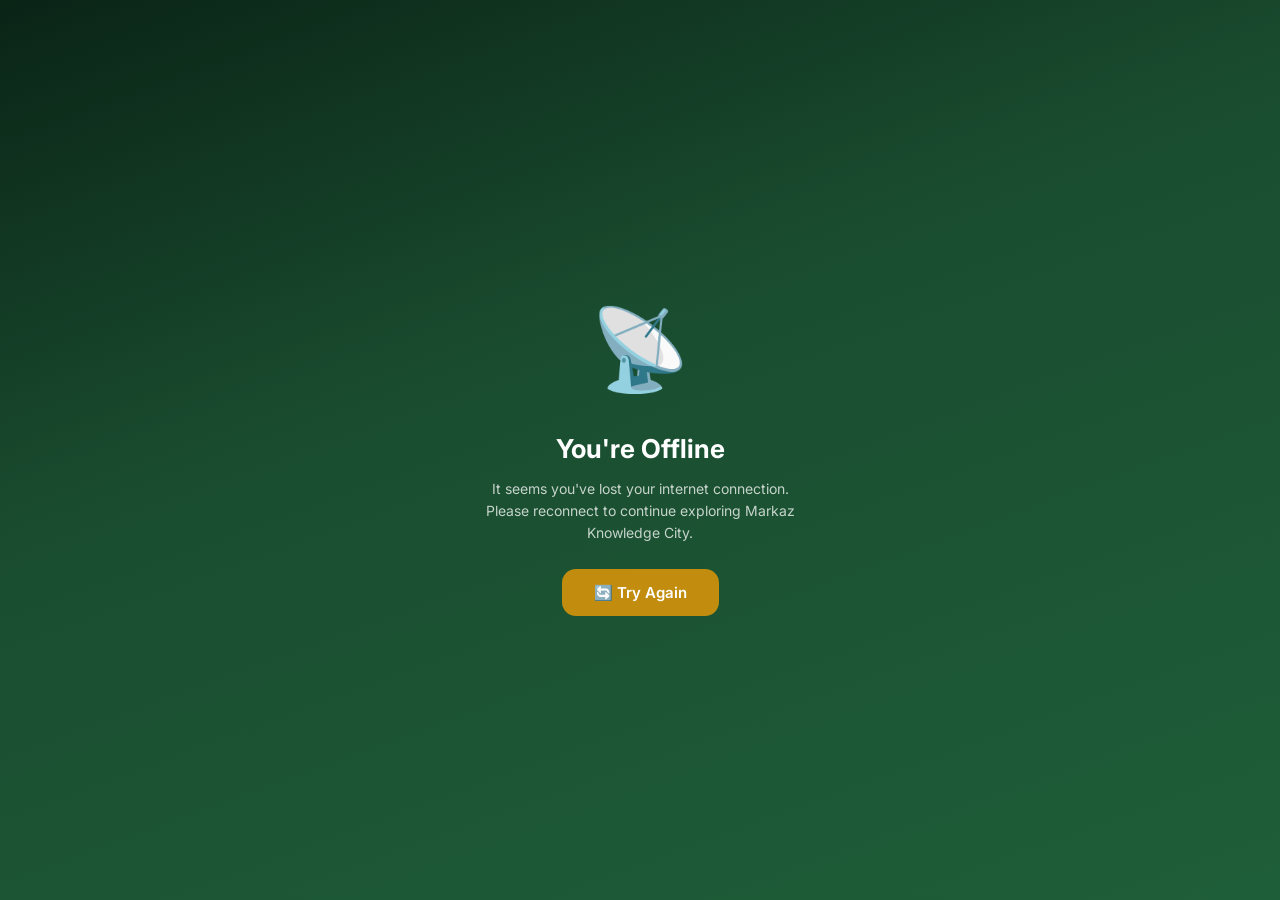
<file: pages/offline.html>
<!DOCTYPE html>
<html lang="en">
<head>
  <meta charset="UTF-8" />
  <meta name="viewport" content="width=device-width, initial-scale=1.0" />
  <title>Offline — Markaz Knowledge City</title>
  <link rel="stylesheet" href="../css/main.css" />
  <link rel="stylesheet" href="../css/animations.css" />
  <style>
    body {
      min-height: 100dvh;
      display: flex;
      align-items: center;
      justify-content: center;
      text-align: center;
      background: var(--gradient-hero);
      color: white;
      padding: 32px;
    }
    .offline-card {
      max-width: 340px;
      animation: fadeInUp 0.5s ease;
    }
    .offline-icon { font-size: 80px; animation: float 2.5s ease-in-out infinite; }
    h1 { font-size: 26px; font-weight: 700; margin: 16px 0 8px; }
    p { font-size: 14px; opacity: 0.75; line-height: 1.6; }
    .retry-btn {
      margin-top: 24px;
      padding: 14px 32px;
      background: rgba(212, 148, 10, 0.9);
      color: white;
      border: none;
      border-radius: 14px;
      font-size: 15px;
      font-weight: 600;
      cursor: pointer;
    }
  </style>
</head>
<body>
  <div class="offline-card">
    <div class="offline-icon">📡</div>
    <h1>You're Offline</h1>
    <p>
      It seems you've lost your internet connection.
      Please reconnect to continue exploring Markaz Knowledge City.
    </p>
    <button class="retry-btn" onclick="window.location.reload()">
      🔄 Try Again
    </button>
  </div>
</body>
</html>
</file>
<file: css/main.css>
/* ================================================================
   MARKAZ KNOWLEDGE CITY — Design System
   ================================================================ */

@import url('https://fonts.googleapis.com/css2?family=Inter:wght@300;400;500;600;700;800&family=Noto+Sans+Arabic:wght@300;400;500;600;700&family=Playfair+Display:wght@600;700&display=swap');

/* ---- CSS Custom Properties ---- */
:root {
  /* Brand Colors */
  --brand-green-900: #0a2416;
  --brand-green-800: #103520;
  --brand-green-700: #1a4d30;
  --brand-green-600: #1e5e38;
  --brand-green-500: #236b42;
  --brand-green-400: #2d8a55;
  --brand-green-300: #3dab6a;
  --brand-gold-900: #5c3d00;
  --brand-gold-800: #7a5200;
  --brand-gold-700: #9a6800;
  --brand-gold-600: #c08000;
  --brand-gold-500: #d4940a;
  --brand-gold-400: #e8aa20;
  --brand-gold-300: #f5c842;
  --brand-gold-200: #fad978;
  --brand-gold-100: #fef0c0;

  /* Light Mode */
  --bg-primary: #f8faf9;
  --bg-secondary: #eef3f0;
  --bg-card: #ffffff;
  --bg-card-hover: #f0f7f3;
  --bg-glass: rgba(255, 255, 255, 0.75);
  --bg-overlay: rgba(10, 36, 22, 0.6);

  --text-primary: #0a2416;
  --text-secondary: #2d5a3f;
  --text-muted: #6b8f7a;
  --text-inverse: #ffffff;

  --border-color: rgba(30, 94, 56, 0.15);
  --border-accent: rgba(212, 148, 10, 0.4);

  --shadow-sm: 0 1px 3px rgba(10, 36, 22, 0.08), 0 1px 2px rgba(10, 36, 22, 0.06);
  --shadow-md: 0 4px 16px rgba(10, 36, 22, 0.1), 0 2px 8px rgba(10, 36, 22, 0.08);
  --shadow-lg: 0 8px 32px rgba(10, 36, 22, 0.15), 0 4px 16px rgba(10, 36, 22, 0.1);
  --shadow-glow: 0 0 20px rgba(35, 107, 66, 0.25);
  --shadow-gold: 0 4px 20px rgba(212, 148, 10, 0.3);

  --header-height: 64px;
  --nav-height: 68px;
  --border-radius-sm: 8px;
  --border-radius-md: 14px;
  --border-radius-lg: 20px;
  --border-radius-xl: 28px;
  --border-radius-full: 9999px;

  --transition-fast: 150ms ease;
  --transition-base: 250ms cubic-bezier(0.4, 0, 0.2, 1);
  --transition-slow: 400ms cubic-bezier(0.4, 0, 0.2, 1);

  --gradient-brand: linear-gradient(135deg, var(--brand-green-700) 0%, var(--brand-green-500) 50%, var(--brand-green-400) 100%);
  --gradient-gold: linear-gradient(135deg, var(--brand-gold-600) 0%, var(--brand-gold-400) 50%, var(--brand-gold-300) 100%);
  --gradient-hero: linear-gradient(160deg, var(--brand-green-900) 0%, var(--brand-green-700) 40%, var(--brand-green-600) 100%);
}

/* Dark Mode */
[data-theme="dark"] {
  --bg-primary: #0a1a10;
  --bg-secondary: #0f2218;
  --bg-card: #142b1c;
  --bg-card-hover: #1a3524;
  --bg-glass: rgba(20, 43, 28, 0.85);
  --bg-overlay: rgba(0, 0, 0, 0.7);

  --text-primary: #e8f5ee;
  --text-secondary: #a8d4b8;
  --text-muted: #6b9e7e;
  --text-inverse: #0a2416;

  --border-color: rgba(45, 138, 85, 0.2);
  --border-accent: rgba(212, 148, 10, 0.35);

  --shadow-sm: 0 1px 3px rgba(0, 0, 0, 0.3);
  --shadow-md: 0 4px 16px rgba(0, 0, 0, 0.4);
  --shadow-lg: 0 8px 32px rgba(0, 0, 0, 0.5);
  --shadow-glow: 0 0 24px rgba(61, 171, 106, 0.2);
}

/* ---- Reset & Base ---- */
*, *::before, *::after { box-sizing: border-box; margin: 0; padding: 0; }

html {
  font-size: 16px;
  scroll-behavior: smooth;
  -webkit-tap-highlight-color: transparent;
}

body {
  font-family: 'Inter', 'Noto Sans Arabic', system-ui, sans-serif;
  background: var(--bg-primary);
  color: var(--text-primary);
  line-height: 1.6;
  overflow-x: hidden;
  transition: background-color var(--transition-slow), color var(--transition-slow);
}

img { max-width: 100%; height: auto; display: block; }
a { color: inherit; text-decoration: none; }
button { cursor: pointer; border: none; outline: none; font-family: inherit; }
input, textarea, select { font-family: inherit; outline: none; }

/* ---- Scrollbar ---- */
::-webkit-scrollbar { width: 4px; height: 4px; }
::-webkit-scrollbar-track { background: transparent; }
::-webkit-scrollbar-thumb { background: var(--brand-green-400); border-radius: 999px; }

/* ---- App Shell ---- */
#app {
  min-height: 100dvh;
  display: flex;
  flex-direction: column;
  max-width: 100%;
  margin: 0 auto;
  position: relative;
  background: var(--bg-primary);
  overflow: hidden;
}

/* ---- Header ---- */
.app-header {
  position: sticky;
  top: 0;
  z-index: 1000;
  height: var(--header-height);
  display: flex;
  align-items: center;
  justify-content: space-between;
  padding: 0 16px;
  background: rgba(255, 255, 255, 0.85);
  backdrop-filter: blur(20px);
  -webkit-backdrop-filter: blur(20px);
  border-bottom: 1px solid rgba(0,0,0,0.05);
  box-shadow: var(--shadow-sm);
}

[data-theme="dark"] .app-header {
  background: rgba(10, 26, 16, 0.85);
  border-bottom: 1px solid rgba(255,255,255,0.05);
}

.header-logo {
  display: flex;
  align-items: center;
  gap: 10px;
}

.header-logo img {
  height: 38px;
  width: 38px;
  object-fit: contain;
  border-radius: 8px;
}

.header-logo-text {
  display: flex;
  flex-direction: column;
}

.header-logo-text .title {
  font-size: 13px;
  font-weight: 700;
  color: var(--brand-green-600);
  line-height: 1.2;
  letter-spacing: -0.01em;
}

[data-theme="dark"] .header-logo-text .title { color: var(--brand-gold-300); }

.header-logo-text .subtitle {
  font-size: 10px;
  color: var(--text-muted);
  font-weight: 400;
  letter-spacing: 0.02em;
}

.header-actions {
  display: flex;
  align-items: center;
  gap: 8px;
}

.btn-icon {
  width: 38px;
  height: 38px;
  border-radius: var(--border-radius-sm);
  background: var(--bg-secondary);
  border: 1px solid var(--border-color);
  display: flex;
  align-items: center;
  justify-content: center;
  color: var(--text-secondary);
  transition: all var(--transition-base);
  font-size: 16px;
}

.btn-icon:hover, .btn-icon:active {
  background: var(--brand-green-700);
  color: white;
  border-color: transparent;
  transform: scale(0.95);
}

/* Location Banner */
.location-banner {
  display: flex;
  align-items: center;
  gap: 10px;
  padding: 10px 16px;
  background: var(--gradient-hero);
  color: white;
  font-size: 13px;
  font-weight: 500;
  border-bottom: 2px solid var(--brand-gold-500);
  z-index: 999;
  position: relative;
}

.location-banner .pulse-dot {
  width: 8px;
  height: 8px;
  border-radius: 50%;
  background: var(--brand-gold-400);
  box-shadow: 0 0 0 0 rgba(212, 148, 10, 0.5);
  animation: pulseGlow 1.8s ease-in-out infinite;
  flex-shrink: 0;
}

.location-banner .loc-icon { 
  display: flex; 
  align-items: center; 
  justify-content: center;
}
.location-banner .loc-name { font-weight: 600; }
.location-banner .loc-sub { font-size: 11px; opacity: 0.75; }

/* ---- Tab Navigation ---- */
.bottom-nav {
  position: fixed;
  bottom: 0;
  left: 50%;
  transform: translateX(-50%);
  width: 100%;
  max-width: 480px;
  height: var(--nav-height);
  display: flex;
  background: var(--bg-glass);
  backdrop-filter: blur(20px);
  -webkit-backdrop-filter: blur(20px);
  border-top: 1px solid var(--border-color);
  box-shadow: 0 -4px 24px rgba(10, 36, 22, 0.1);
  z-index: 100;
}

.nav-item {
  flex: 1;
  display: flex;
  flex-direction: column;
  align-items: center;
  justify-content: center;
  gap: 3px;
  background: transparent;
  border: none;
  color: var(--text-muted);
  transition: all var(--transition-base);
  padding: 8px 4px;
  position: relative;
}

.nav-item .nav-icon {
  font-size: 20px;
  line-height: 1;
  transition: transform var(--transition-base);
}

.nav-item .nav-label {
  font-size: 10px;
  font-weight: 500;
  letter-spacing: 0.01em;
  transition: color var(--transition-base);
}

.nav-item.active .nav-icon { transform: scale(1.15); }

.nav-item.active { color: var(--brand-green-500); }
[data-theme="dark"] .nav-item.active { color: var(--brand-gold-400); }

.nav-item.active::before {
  content: '';
  position: absolute;
  top: 0;
  left: 50%;
  transform: translateX(-50%);
  width: 32px;
  height: 3px;
  background: var(--gradient-brand);
  border-radius: 0 0 4px 4px;
}

/* ---- Main Content ---- */
.tab-content {
  flex: 1;
  overflow-y: auto;
  padding-bottom: calc(var(--nav-height) + 12px);
  -webkit-overflow-scrolling: touch;
}

.tab-panel { display: none; }
.tab-panel.active { display: block; animation: fadeInUp 0.3s ease both; }

/* ---- Cards ---- */
.card {
  background: var(--bg-card);
  border-radius: var(--border-radius-lg);
  border: 1px solid var(--border-color);
  box-shadow: var(--shadow-sm);
  overflow: hidden;
  transition: all var(--transition-base);
}

.card:hover {
  box-shadow: var(--shadow-md);
  border-color: var(--border-accent);
}

.card-glass {
  background: var(--bg-glass);
  backdrop-filter: blur(12px);
  -webkit-backdrop-filter: blur(12px);
}

/* ---- Buttons ---- */
.btn {
  display: inline-flex;
  align-items: center;
  justify-content: center;
  gap: 8px;
  padding: 12px 20px;
  border-radius: var(--border-radius-md);
  font-size: 14px;
  font-weight: 600;
  transition: all var(--transition-base);
  cursor: pointer;
  border: none;
  position: relative;
  overflow: hidden;
  user-select: none;
  -webkit-user-select: none;
}

.btn::after {
  content: '';
  position: absolute;
  inset: 0;
  background: white;
  opacity: 0;
  transition: opacity var(--transition-fast);
}

.btn:active::after { opacity: 0.1; }
.btn:active { transform: scale(0.97); }

.btn-primary {
  background: var(--gradient-brand);
  color: white;
  box-shadow: var(--shadow-glow);
}
.btn-primary:hover { box-shadow: 0 6px 28px rgba(35, 107, 66, 0.4); }

.btn-gold {
  background: var(--gradient-gold);
  color: var(--brand-green-900);
  box-shadow: var(--shadow-gold);
}
.btn-gold:hover { box-shadow: 0 6px 28px rgba(212, 148, 10, 0.4); }

.btn-outline {
  background: transparent;
  border: 1.5px solid var(--brand-green-500);
  color: var(--brand-green-500);
}
.btn-outline:hover {
  background: var(--brand-green-600);
  color: white;
  border-color: var(--brand-green-600);
}

.btn-ghost {
  background: var(--bg-secondary);
  color: var(--text-secondary);
  border: 1px solid var(--border-color);
}
.btn-ghost:hover { background: var(--bg-card); box-shadow: var(--shadow-sm); }

.btn-full { width: 100%; }
.btn-sm { padding: 8px 14px; font-size: 12px; border-radius: var(--border-radius-sm); }
.btn-lg { padding: 16px 28px; font-size: 16px; border-radius: var(--border-radius-lg); }

/* ---- Section Headers ---- */
.section-header {
  padding: 20px 16px 12px;
}

.section-title {
  font-size: 20px;
  font-weight: 700;
  color: var(--text-primary);
  letter-spacing: -0.02em;
  line-height: 1.2;
}

.section-subtitle {
  font-size: 13px;
  color: var(--text-muted);
  margin-top: 3px;
}

.section-badge {
  display: inline-flex;
  align-items: center;
  gap: 4px;
  padding: 3px 10px;
  border-radius: var(--border-radius-full);
  background: var(--bg-secondary);
  border: 1px solid var(--border-color);
  font-size: 11px;
  font-weight: 600;
  color: var(--text-secondary);
  margin-top: 8px;
}

/* ---- Grid Layouts ---- */
.grid-2 { display: grid; grid-template-columns: 1fr 1fr; gap: 12px; }
.grid-3 { display: grid; grid-template-columns: 1fr 1fr 1fr; gap: 10px; }

/* ---- Badges ---- */
.badge {
  display: inline-flex;
  align-items: center;
  gap: 4px;
  padding: 3px 8px;
  border-radius: var(--border-radius-full);
  font-size: 11px;
  font-weight: 600;
}

.badge-green { background: rgba(35, 107, 66, 0.12); color: var(--brand-green-500); }
.badge-gold { background: rgba(212, 148, 10, 0.12); color: var(--brand-gold-600); }
[data-theme="dark"] .badge-gold { color: var(--brand-gold-300); }

/* ---- Hero Sections ---- */
.hero-banner {
  background: var(--gradient-hero);
  padding: 24px 16px;
  color: white;
  position: relative;
  overflow: hidden;
}

.hero-banner::before {
  content: '';
  position: absolute;
  top: -40%;
  right: -20%;
  width: 280px;
  height: 280px;
  border-radius: 50%;
  background: rgba(212, 148, 10, 0.08);
  pointer-events: none;
}

.hero-banner::after {
  content: '';
  position: absolute;
  bottom: -60%;
  left: -10%;
  width: 200px;
  height: 200px;
  border-radius: 50%;
  background: rgba(255,255,255, 0.04);
  pointer-events: none;
}

/* ---- Poster Grid ---- */
.poster-grid {
  display: grid;
  grid-template-columns: 1fr 1fr;
  gap: 12px;
  padding: 0 16px;
}

.poster-card {
  background: var(--bg-card);
  border-radius: var(--border-radius-md);
  border: 1px solid var(--border-color);
  overflow: hidden;
  transition: all var(--transition-base);
  position: relative;
}

.poster-card:hover { box-shadow: var(--shadow-md); transform: translateY(-2px); }

.poster-thumb {
  width: 100%;
  aspect-ratio: 3/4;
  object-fit: cover;
  background: var(--bg-secondary);
}

.poster-thumb-placeholder {
  width: 100%;
  aspect-ratio: 3/4;
  background: linear-gradient(135deg, var(--bg-secondary) 0%, var(--bg-card-hover) 100%);
  display: flex;
  flex-direction: column;
  align-items: center;
  justify-content: center;
  gap: 8px;
  color: var(--text-muted);
  font-size: 12px;
  text-align: center;
  padding: 16px;
}

.poster-thumb-placeholder .icon { font-size: 32px; }

.poster-info {
  padding: 10px 12px;
}

.poster-title {
  font-size: 12px;
  font-weight: 600;
  color: var(--text-primary);
  line-height: 1.3;
  margin-bottom: 6px;
}

.poster-actions {
  display: flex;
  gap: 6px;
  flex-wrap: wrap;
}

/* ---- Share Sheet ---- */
.share-sheet {
  position: fixed;
  inset: 0;
  z-index: 300;
  pointer-events: none;
}

.share-backdrop {
  position: absolute;
  inset: 0;
  background: var(--bg-overlay);
  backdrop-filter: blur(4px);
  opacity: 0;
  transition: opacity var(--transition-base);
}

.share-panel {
  position: absolute;
  bottom: 0;
  left: 50%;
  transform: translateX(-50%) translateY(100%);
  width: 100%;
  max-width: 480px;
  background: var(--bg-card);
  border-radius: var(--border-radius-xl) var(--border-radius-xl) 0 0;
  padding: 20px 20px 36px;
  transition: transform var(--transition-slow);
  box-shadow: 0 -8px 40px rgba(0,0,0,0.25);
}

.share-sheet.open { pointer-events: all; }
.share-sheet.open .share-backdrop { opacity: 1; }
.share-sheet.open .share-panel { transform: translateX(-50%) translateY(0); }

.share-handle {
  width: 40px;
  height: 4px;
  background: var(--border-color);
  border-radius: 999px;
  margin: 0 auto 20px;
}

.share-grid {
  display: grid;
  grid-template-columns: repeat(4, 1fr);
  gap: 12px;
  margin-top: 16px;
}

.share-option {
  display: flex;
  flex-direction: column;
  align-items: center;
  gap: 6px;
  padding: 12px 8px;
  border-radius: var(--border-radius-md);
  background: var(--bg-secondary);
  border: 1px solid var(--border-color);
  cursor: pointer;
  transition: all var(--transition-base);
  font-size: 11px;
  font-weight: 500;
  color: var(--text-secondary);
  text-align: center;
}

.share-option:hover { background: var(--bg-card-hover); transform: scale(0.97); }
.share-option .icon { font-size: 24px; }

/* ---- Social Cards ---- */
.social-grid {
  display: flex;
  flex-direction: column;
  gap: 12px;
  padding: 0 16px;
}

.social-card {
  display: flex;
  align-items: center;
  gap: 16px;
  padding: 16px 18px;
  border-radius: var(--border-radius-lg);
  background: var(--bg-card);
  border: 1px solid var(--border-color);
  cursor: pointer;
  transition: all var(--transition-base);
  text-decoration: none;
}

.social-card:hover {
  transform: translateX(4px);
  box-shadow: var(--shadow-md);
  border-color: var(--border-accent);
}

.social-icon-wrap {
  width: 48px;
  height: 48px;
  border-radius: var(--border-radius-md);
  display: flex;
  align-items: center;
  justify-content: center;
  font-size: 22px;
  flex-shrink: 0;
}

.social-info { flex: 1; }

.social-name {
  font-size: 15px;
  font-weight: 600;
  color: var(--text-primary);
}

.social-handle {
  font-size: 12px;
  color: var(--text-muted);
  margin-top: 1px;
}

.social-arrow {
  font-size: 14px;
  color: var(--text-muted);
  transition: transform var(--transition-base);
}

.social-card:hover .social-arrow { transform: translateX(4px); }

/* ---- Review Section ---- */
.stars-row {
  display: flex;
  gap: 10px;
  justify-content: center;
}

.star-btn {
  font-size: 36px;
  line-height: 1;
  cursor: pointer;
  transition: transform var(--transition-base);
  filter: grayscale(1) opacity(0.4);
  background: none;
  border: none;
  padding: 4px;
}

.star-btn.active {
  filter: grayscale(0) opacity(1);
  animation: starPop 0.3s ease;
}

.star-btn:hover { transform: scale(1.2); }

/* ---- Canvas / Story Generator ---- */
.canvas-wrap {
  position: relative;
  width: 100%;
  max-width: 360px;
  margin: 0 auto;
  border-radius: var(--border-radius-md);
  overflow: hidden;
  box-shadow: var(--shadow-lg);
  background: #000;
  aspect-ratio: 9/16;
}

#storyCanvas {
  width: 100%;
  height: 100%;
  display: block;
}

/* ---- Map Container ---- */
#map-container {
  width: 100%;
  flex: 1;
  display: flex;
  flex-direction: column;
  position: relative;
}

#leaflet-map {
  width: 100%;
  height: 100%;
}

.map-controls {
  position: absolute;
  bottom: 20px;
  right: 12px;
  z-index: 500;
  display: flex;
  flex-direction: column;
  gap: 8px;
}

.map-ctrl-btn {
  width: 40px;
  height: 40px;
  border-radius: var(--border-radius-sm);
  background: var(--bg-glass);
  backdrop-filter: blur(12px);
  border: 1px solid var(--border-color);
  box-shadow: var(--shadow-md);
  display: flex;
  align-items: center;
  justify-content: center;
  font-size: 18px;
  cursor: pointer;
  transition: all var(--transition-base);
  color: var(--text-primary);
}

.map-ctrl-btn:hover { background: var(--brand-green-600); color: white; }

.map-search-bar {
  position: absolute;
  top: 12px;
  left: 12px;
  right: 12px;
  z-index: 500;
}

.map-search-input {
  width: 100%;
  padding: 12px 16px 12px 40px;
  border-radius: var(--border-radius-full);
  background: var(--bg-glass);
  backdrop-filter: blur(12px);
  border: 1px solid var(--border-color);
  box-shadow: var(--shadow-md);
  font-size: 14px;
  color: var(--text-primary);
  transition: all var(--transition-base);
}

.map-search-input:focus {
  border-color: var(--brand-green-500);
  box-shadow: 0 0 0 3px rgba(35, 107, 66, 0.15), var(--shadow-md);
}

.map-search-icon {
  position: absolute;
  left: 14px;
  top: 50%;
  transform: translateY(-50%);
  color: var(--text-muted);
  pointer-events: none;
  width: 18px;
  height: 18px;
}

/* Building Popup */
.building-popup {
  padding: 12px;
  min-width: 180px;
}

.building-popup h3 {
  font-size: 14px;
  font-weight: 700;
  color: var(--brand-green-700);
  margin-bottom: 4px;
}

.building-popup p {
  font-size: 12px;
  color: var(--text-muted);
  margin-bottom: 8px;
}

.building-popup .popup-distance {
  font-size: 11px;
  font-weight: 600;
  color: var(--brand-gold-600);
}

/* ---- Category Filter Chips ---- */
.filter-chips {
  display: flex;
  gap: 8px;
  padding: 12px 16px;
  overflow-x: auto;
  scrollbar-width: none;
}

.filter-chips::-webkit-scrollbar { display: none; }

.chip {
  display: inline-flex;
  align-items: center;
  gap: 5px;
  padding: 7px 14px;
  border-radius: var(--border-radius-full);
  background: var(--bg-secondary);
  border: 1.5px solid var(--border-color);
  font-size: 12px;
  font-weight: 500;
  color: var(--text-secondary);
  white-space: nowrap;
  cursor: pointer;
  transition: all var(--transition-base);
  flex-shrink: 0;
}

.chip.active {
  background: var(--brand-green-600);
  border-color: var(--brand-green-600);
  color: white;
}

[data-theme="dark"] .chip.active {
  background: var(--brand-gold-600);
  border-color: var(--brand-gold-600);
  color: var(--brand-green-900);
}

/* ---- Story Templates Grid ---- */
.templates-grid {
  display: grid;
  grid-template-columns: 1fr 1fr;
  gap: 12px;
  padding: 0 16px;
}

.template-card {
  border-radius: var(--border-radius-md);
  overflow: hidden;
  border: 2px solid transparent;
  cursor: pointer;
  transition: all var(--transition-base);
  position: relative;
}

.template-card.selected {
  border-color: var(--brand-gold-400);
  box-shadow: var(--shadow-gold);
}

.template-card img {
  width: 100%;
  aspect-ratio: 9/16;
  object-fit: cover;
}

.template-label {
  position: absolute;
  bottom: 0;
  left: 0;
  right: 0;
  padding: 20px 10px 10px;
  background: linear-gradient(to top, rgba(0,0,0,0.7), transparent);
  color: white;
  font-size: 11px;
  font-weight: 600;
}

.template-check {
  position: absolute;
  top: 8px;
  right: 8px;
  width: 24px;
  height: 24px;
  border-radius: 50%;
  background: var(--brand-gold-400);
  color: var(--brand-green-900);
  display: none;
  align-items: center;
  justify-content: center;
  font-size: 14px;
  font-weight: 700;
}

.template-card.selected .template-check { display: flex; }

/* ---- Admin Styles (included for main app too for modal) ---- */
.modal-backdrop {
  position: fixed;
  inset: 0;
  background: var(--bg-overlay);
  backdrop-filter: blur(4px);
  z-index: 200;
  display: none;
  align-items: flex-end;
  justify-content: center;
}

.modal-backdrop.open { display: flex; }

.modal-sheet {
  width: 100%;
  max-width: 480px;
  background: var(--bg-card);
  border-radius: var(--border-radius-xl) var(--border-radius-xl) 0 0;
  padding: 24px 20px 40px;
  animation: slideUp 0.35s cubic-bezier(0.4, 0, 0.2, 1);
}

/* ---- Toast Notifications ---- */
.toast-container {
  position: fixed;
  top: 80px;
  left: 50%;
  transform: translateX(-50%);
  z-index: 500;
  display: flex;
  flex-direction: column;
  gap: 8px;
  pointer-events: none;
  width: calc(100% - 32px);
  max-width: 440px;
}

.toast {
  display: flex;
  align-items: center;
  gap: 10px;
  padding: 12px 16px;
  border-radius: var(--border-radius-md);
  background: var(--bg-card);
  border: 1px solid var(--border-color);
  box-shadow: var(--shadow-lg);
  font-size: 13px;
  font-weight: 500;
  color: var(--text-primary);
  animation: slideDown 0.3s ease both;
  pointer-events: all;
}

.toast-success { border-left: 3px solid var(--brand-green-500); }
.toast-info { border-left: 3px solid #3b82f6; }
.toast-warning { border-left: 3px solid var(--brand-gold-500); }

/* ---- Loading Skeleton ---- */
.skeleton {
  background: linear-gradient(
    90deg,
    var(--bg-secondary) 25%,
    var(--bg-card-hover) 50%,
    var(--bg-secondary) 75%
  );
  background-size: 200% 100%;
  animation: shimmer 1.5s infinite;
  border-radius: var(--border-radius-sm);
}

/* ---- Rating Stars Display ---- */
.rating-display {
  display: flex;
  align-items: center;
  gap: 6px;
  font-size: 13px;
}

.rating-stars { color: var(--brand-gold-400); letter-spacing: 2px; }
.rating-value { font-weight: 700; font-size: 18px; color: var(--text-primary); }
.rating-count { color: var(--text-muted); font-size: 12px; }

/* ---- Utility Classes ---- */
.p-16 { padding: 16px; }
.px-16 { padding-left: 16px; padding-right: 16px; }
.py-12 { padding-top: 12px; padding-bottom: 12px; }
.mt-8 { margin-top: 8px; }
.mt-12 { margin-top: 12px; }
.mt-16 { margin-top: 16px; }
.mt-24 { margin-top: 24px; }
.mb-8 { margin-bottom: 8px; }
.mb-12 { margin-bottom: 12px; }
.mb-16 { margin-bottom: 16px; }
.flex { display: flex; }
.flex-col { flex-direction: column; }
.items-center { align-items: center; }
.justify-between { justify-content: space-between; }
.justify-center { justify-content: center; }
.gap-8 { gap: 8px; }
.gap-12 { gap: 12px; }
.gap-16 { gap: 16px; }
.text-center { text-align: center; }
.text-sm { font-size: 13px; }
.text-xs { font-size: 11px; }
.font-bold { font-weight: 700; }
.font-semibold { font-weight: 600; }
.text-muted { color: var(--text-muted); }
.text-gold { color: var(--brand-gold-500); }
[data-theme="dark"] .text-gold { color: var(--brand-gold-300); }
.w-full { width: 100%; }
.rounded-full { border-radius: var(--border-radius-full); }
.hidden { display: none !important; }
.divider {
  height: 1px;
  background: var(--border-color);
  margin: 16px 0;
}

/* ---- Scrollable row ---- */
.scroll-row {
  display: flex;
  gap: 10px;
  overflow-x: auto;
  padding: 4px 16px 4px;
  scrollbar-width: none;
}
.scroll-row::-webkit-scrollbar { display: none; }

/* Info card for map */
.info-card-row {
  display: flex;
  gap: 10px;
  padding: 12px 16px;
  overflow-x: auto;
  scrollbar-width: none;
}
.info-card-row::-webkit-scrollbar { display: none; }

.info-card-mini {
  flex-shrink: 0;
  width: 130px;
  background: var(--bg-card);
  border-radius: var(--border-radius-md);
  border: 1px solid var(--border-color);
  padding: 12px;
  transition: all var(--transition-base);
  cursor: pointer;
}

.info-card-mini:hover { border-color: var(--brand-green-400); box-shadow: var(--shadow-sm); }

.info-card-mini .icon { font-size: 22px; margin-bottom: 4px; }
.info-card-mini .name { font-size: 12px; font-weight: 600; color: var(--text-primary); line-height: 1.3; }
.info-card-mini .dist { font-size: 10px; color: var(--text-muted); margin-top: 2px; }

/* Directions button */
.directions-btn {
  display: flex;
  align-items: center;
  justify-content: center;
  gap: 6px;
  width: 100%;
  padding: 10px;
  background: var(--gradient-brand);
  color: white;
  border-radius: var(--border-radius-sm);
  font-size: 11px;
  font-weight: 600;
  border: none;
  cursor: pointer;
  margin-top: 8px;
}
</file>
<file: css/animations.css>
/* ================================================================
   MARKAZ KNOWLEDGE CITY — Animations
   ================================================================ */

/* ---- Entrance Animations ---- */
@keyframes fadeInUp {
  from { opacity: 0; transform: translateY(20px); }
  to   { opacity: 1; transform: translateY(0); }
}

@keyframes fadeIn {
  from { opacity: 0; }
  to   { opacity: 1; }
}

@keyframes slideUp {
  from { transform: translateY(40px); opacity: 0; }
  to   { transform: translateY(0); opacity: 1; }
}

@keyframes slideDown {
  from { transform: translateY(-12px); opacity: 0; }
  to   { transform: translateY(0); opacity: 1; }
}

@keyframes scaleIn {
  from { transform: scale(0.85); opacity: 0; }
  to   { transform: scale(1); opacity: 1; }
}

@keyframes bounceIn {
  0%   { transform: scale(0.7); opacity: 0; }
  60%  { transform: scale(1.08); opacity: 1; }
  80%  { transform: scale(0.95); }
  100% { transform: scale(1); }
}

/* ---- Map Pulse ---- */
@keyframes pulseGlow {
  0%   { box-shadow: 0 0 0 0 rgba(212, 148, 10, 0.5); }
  50%  { box-shadow: 0 0 0 8px rgba(212, 148, 10, 0); }
  100% { box-shadow: 0 0 0 0 rgba(212, 148, 10, 0); }
}

@keyframes youAreHerePulse {
  0%   { transform: translate(-50%, -50%) scale(1); opacity: 0.8; }
  50%  { transform: translate(-50%, -50%) scale(2); opacity: 0; }
  100% { transform: translate(-50%, -50%) scale(1); opacity: 0; }
}

@keyframes markerBounce {
  0%, 100% { transform: translateY(0); }
  50%       { transform: translateY(-6px); }
}

/* ---- Shimmer Skeleton ---- */
@keyframes shimmer {
  0%   { background-position: 200% 0; }
  100% { background-position: -200% 0; }
}

/* ---- Star Rating ---- */
@keyframes starPop {
  0%   { transform: scale(1); }
  40%  { transform: scale(1.4) rotate(-10deg); }
  70%  { transform: scale(0.9) rotate(5deg); }
  100% { transform: scale(1) rotate(0deg); }
}

/* ---- Notification / Toast ---- */
@keyframes toastIn {
  from { transform: translateY(-12px) translateX(-50%); opacity: 0; }
  to   { transform: translateY(0) translateX(-50%); opacity: 1; }
}

@keyframes toastOut {
  from { opacity: 1; transform: scale(1); }
  to   { opacity: 0; transform: scale(0.95); }
}

/* ---- Tab Transition ---- */
@keyframes tabSlideIn {
  from { opacity: 0; transform: translateX(16px); }
  to   { opacity: 1; transform: translateX(0); }
}

/* ---- Loading Spinner ---- */
@keyframes spin {
  to { transform: rotate(360deg); }
}

@keyframes spinSlow {
  to { transform: rotate(360deg); }
}

/* ---- Floating ---- */
@keyframes float {
  0%, 100% { transform: translateY(0); }
  50%       { transform: translateY(-8px); }
}

/* ---- Download Progress ---- */
@keyframes progressFill {
  from { width: 0%; }
  to   { width: 100%; }
}

/* ---- Ripple ---- */
@keyframes ripple {
  to { transform: scale(4); opacity: 0; }
}

/* ---- Heart / Thank You ---- */
@keyframes heartBeat {
  0%, 100% { transform: scale(1); }
  14%       { transform: scale(1.3); }
  28%       { transform: scale(1); }
  42%       { transform: scale(1.3); }
  70%       { transform: scale(1); }
}

/* ---- Gold Glow ---- */
@keyframes goldGlow {
  0%, 100% { box-shadow: 0 0 10px rgba(212,148,10,0.3); }
  50%       { box-shadow: 0 0 24px rgba(212,148,10,0.6); }
}

/* ---- Stagger helpers ---- */
.anim-delay-100 { animation-delay: 100ms; }
.anim-delay-150 { animation-delay: 150ms; }
.anim-delay-200 { animation-delay: 200ms; }
.anim-delay-250 { animation-delay: 250ms; }
.anim-delay-300 { animation-delay: 300ms; }
.anim-delay-400 { animation-delay: 400ms; }

.anim-fade-up   { animation: fadeInUp 0.4s ease both; }
.anim-scale-in  { animation: scaleIn 0.35s ease both; }
.anim-bounce-in { animation: bounceIn 0.5s ease both; }

/* ---- Hover Lift ---- */
.hover-lift {
  transition: transform 0.25s cubic-bezier(0.4, 0, 0.2, 1),
              box-shadow 0.25s cubic-bezier(0.4, 0, 0.2, 1);
}
.hover-lift:hover { transform: translateY(-3px); box-shadow: var(--shadow-md); }

/* ---- Spinner ---- */
.spinner {
  width: 22px;
  height: 22px;
  border: 2.5px solid rgba(255,255,255,0.3);
  border-top-color: white;
  border-radius: 50%;
  animation: spin 0.7s linear infinite;
  display: inline-block;
}

.spinner-sm {
  width: 16px;
  height: 16px;
  border-width: 2px;
}

.spinner-green {
  border-color: rgba(35, 107, 66, 0.2);
  border-top-color: var(--brand-green-500);
}

/* ---- Page Loading ---- */
.page-loader {
  position: fixed;
  inset: 0;
  z-index: 9999;
  background: var(--bg-primary);
  display: flex;
  flex-direction: column;
  align-items: center;
  justify-content: center;
  gap: 24px;
  animation: fadeIn 0.2s ease;
}

.page-loader .loader-logo {
  width: 80px;
  height: 80px;
  animation: float 2s ease-in-out infinite;
}

.page-loader .loader-ring {
  width: 48px;
  height: 48px;
  border: 3px solid var(--border-color);
  border-top-color: var(--brand-green-500);
  border-radius: 50%;
  animation: spin 0.8s linear infinite;
}

.page-loader .loader-text {
  font-size: 14px;
  color: var(--text-muted);
  font-weight: 500;
  letter-spacing: 0.05em;
}

.page-loader.out {
  animation: fadeIn 0.4s ease reverse both;
}

/* ---- Map "You Are Here" Marker ---- */
.you-are-here-marker {
  position: relative;
  width: 20px;
  height: 20px;
}

.you-are-here-marker .core {
  width: 14px;
  height: 14px;
  background: var(--brand-gold-400);
  border: 3px solid white;
  border-radius: 50%;
  box-shadow: 0 2px 8px rgba(0,0,0,0.3);
  position: absolute;
  top: 50%;
  left: 50%;
  transform: translate(-50%, -50%);
  z-index: 2;
}

.you-are-here-marker .ring {
  width: 32px;
  height: 32px;
  border: 3px solid var(--brand-gold-400);
  border-radius: 50%;
  position: absolute;
  top: 50%;
  left: 50%;
  animation: youAreHerePulse 2s ease-out infinite;
  z-index: 1;
}

/* ---- Route line ---- */
.leaflet-routing-container { display: none; }

/* ---- Confetti burst ---- */
@keyframes confettiPop {
  0%   { transform: translateY(0) scale(1) rotate(0deg); opacity: 1; }
  100% { transform: translateY(-80px) scale(0.5) rotate(720deg); opacity: 0; }
}

.confetti-piece {
  position: fixed;
  width: 8px;
  height: 8px;
  border-radius: 2px;
  animation: confettiPop 0.8s ease forwards;
  pointer-events: none;
  z-index: 9999;
}
</file>
